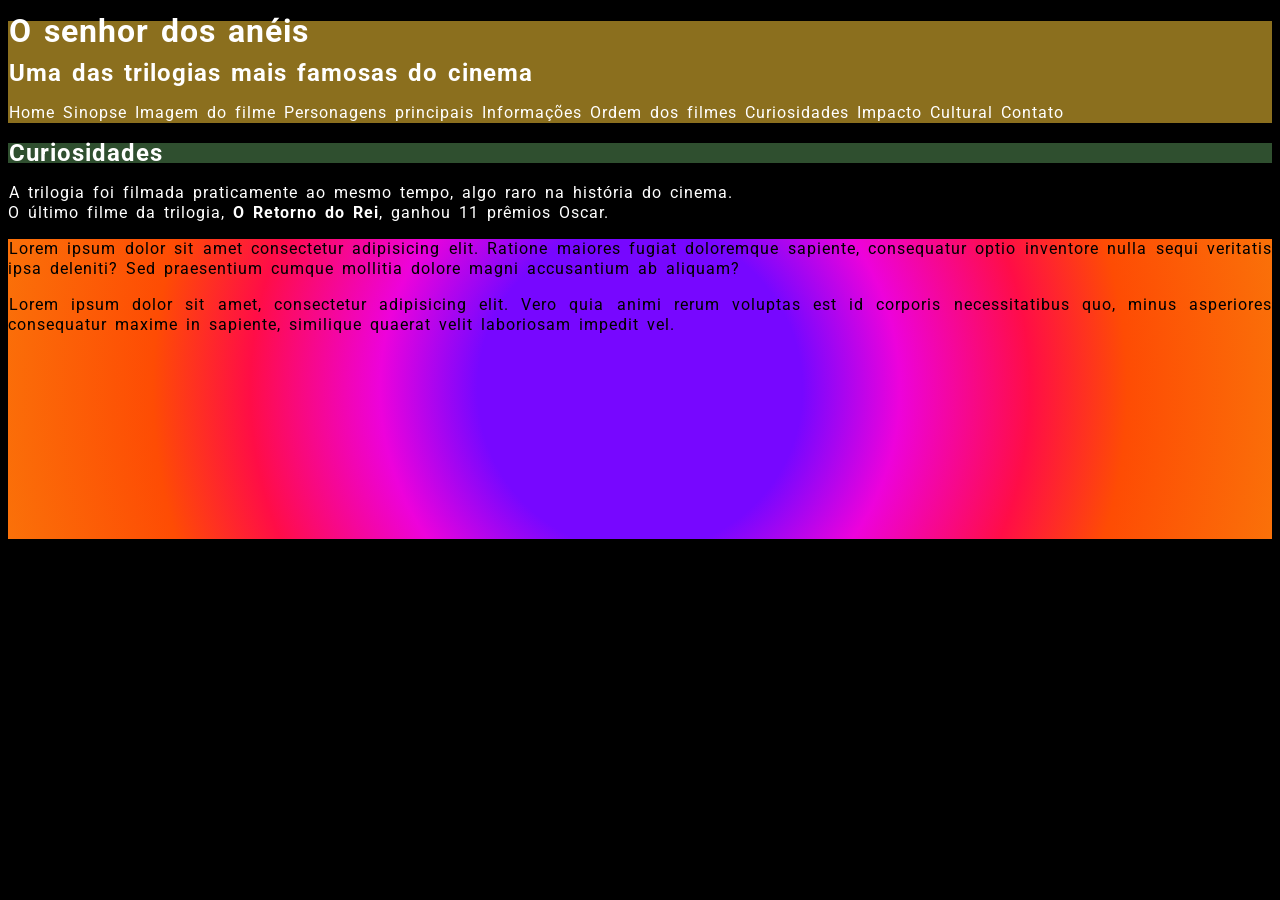
<file: curiosidades.html>
<!DOCTYPE html>
<html lang="pt-br">
<head>
    <meta charset="UTF-8">
    <meta name="viewport" content="width=device-width, initial-scale=1.0">
    <title>Curiosidades</title>
     <link rel="stylesheet" href="styles.css">
</head>
<body>
    <div id="titulo_principal">
        <h1>O senhor dos anéis</h1>
        <h2>Uma das trilogias mais famosas do cinema</h2>
        <nav>
            <a href="index.html">Home</a>
            <a href="sinopse.html" >Sinopse</a>
            <a href="imagemfilme.html">Imagem do filme</a>
            <a href="personagens.html">Personagens principais</a>
            <a href="informacoes.html">Informações</a>
            <a href="ordem.html">Ordem dos filmes</a>
            <a href="curiosidades.html">Curiosidades</a>
            <a href="impacto.html">Impacto Cultural</a>
            <a href="contato.html">Contato</a>
        </nav>
    </div>

   

    <h2 class="titulo_secundario">Curiosidades</h2>
    <p>
        A trilogia foi filmada praticamente ao mesmo tempo, algo raro na história do cinema. <br>
        O último filme da trilogia, <strong>O Retorno do Rei</strong>, ganhou 11 prêmios Oscar.
    </p>

     <div id="teste-gradient">
        <p>Lorem ipsum dolor sit amet consectetur adipisicing elit. Ratione maiores fugiat doloremque sapiente, consequatur optio inventore nulla sequi veritatis ipsa deleniti? Sed praesentium cumque mollitia dolore magni accusantium ab aliquam?</p>

        <p>Lorem ipsum dolor sit amet, consectetur adipisicing elit. Vero quia animi rerum voluptas est id corporis necessitatibus quo, minus asperiores consequatur maxime in sapiente, similique quaerat velit laboriosam impedit vel.
        </p>
    </div>



    <!--<div class="transicao">
      <p>Lorem, ipsum dolor sit amet consectetur adipisicing elit. Illum cupiditate ducimus harum dignissimos quas quisquam pariatur maxime quis, ea possimus architecto, optio sunt. Tempora voluptas facere, repellendus fugit itaque tempore!</p>
    </div>

    <div class="animacao">
      <img src="img/foguete.png" alt="Foguete">
    </div>-->
</body>
</html>
</file>
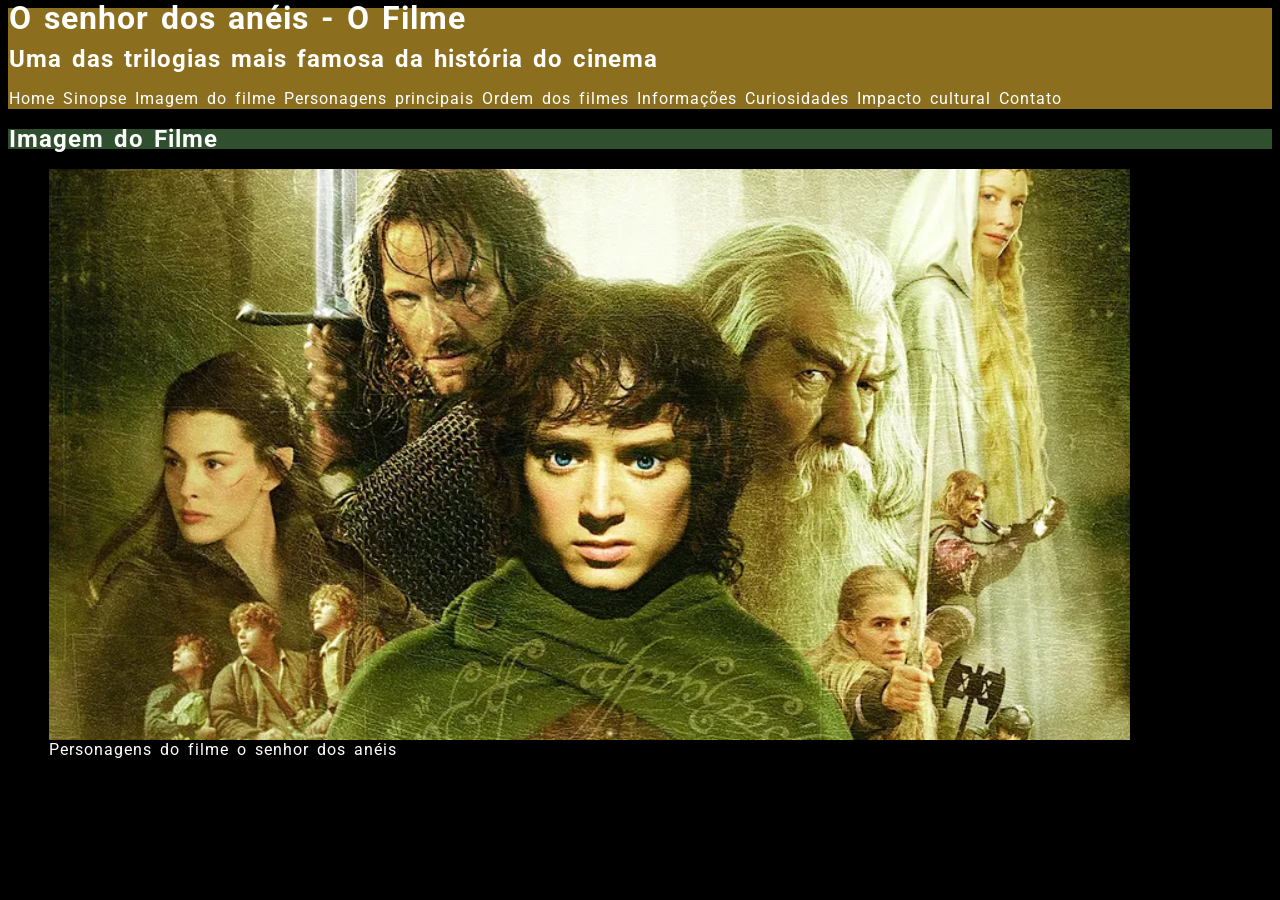
<file: imagem.html>
<html lang="pt-br">
    <head>
        <title>O filme o senhor dos anéis</title>
        <meta charset="utf8">
        <link rel="stylesheet" href="styles.css"/>
    </head>
    <body>
        
        <div id="titulo_principal">
            <h1>O senhor dos anéis - O Filme</h1>
            <h2>Uma das trilogias mais famosa da história do cinema</h2>
            <nav>
            <a href="index.html">Home</a>
            <a href="sinopse.html">Sinopse</a>
            <a href="imagem.html">Imagem do filme</a>
            <a href="personagens.html">Personagens principais</a>
            <a href="ordem.html">Ordem dos filmes</a>
            <a href="informacoes.html">Informações</a>
            <a href="curiosidades.html">Curiosidades</a>
            <a href="impacto.html"> Impacto cultural</a>
            <a href="contato.html">Contato</a>
            </nav>
        </div>

        <h2 class="titulo_secundario">Imagem do Filme</h2>
        <figure>
            <img src="img/senhor_dos_aneis.png" alt="Imagem do filme o senhor dos anéis">
            <figcaption>Personagens do filme o senhor dos anéis</figcaption>
        </figure>    
    </body>
</html>
</file>
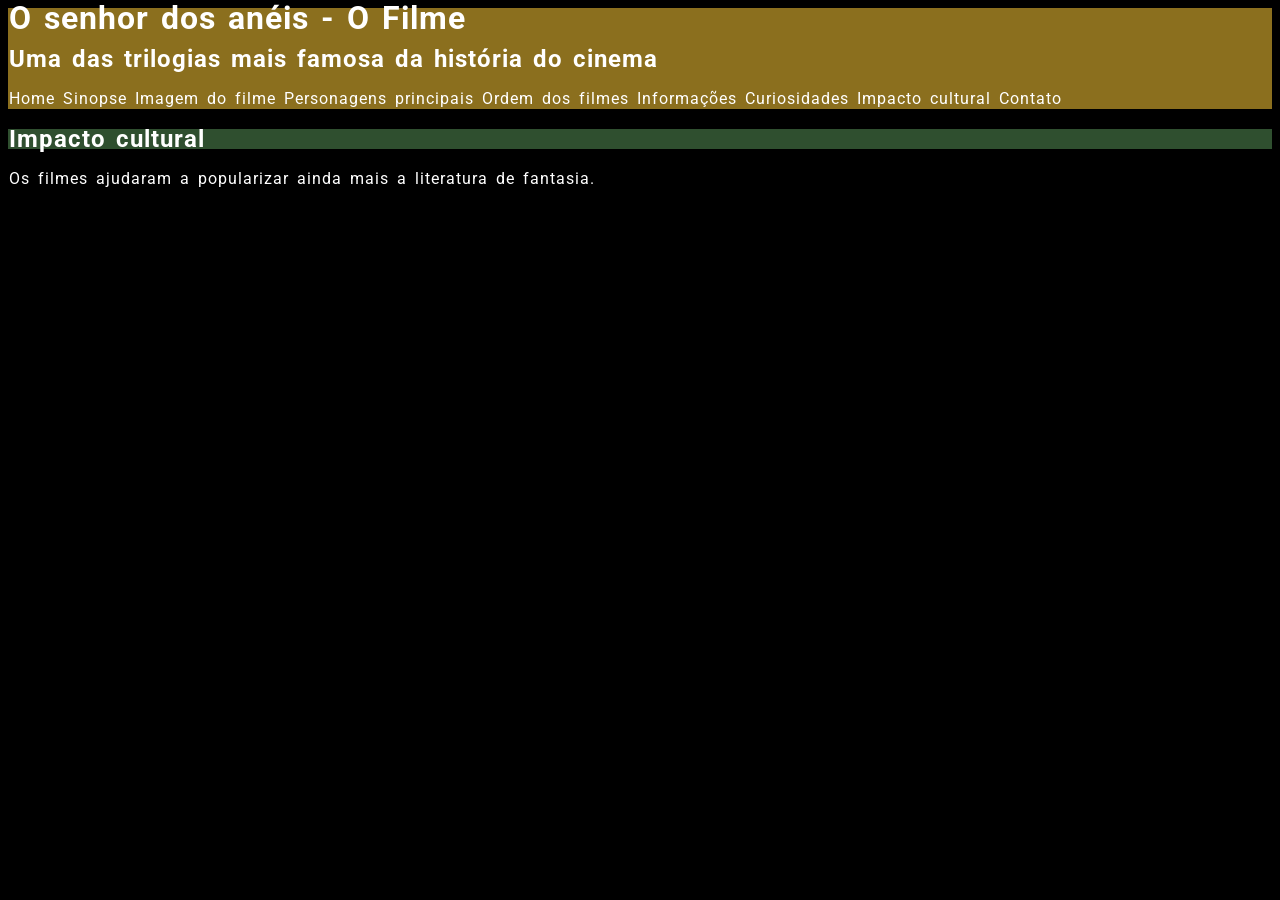
<file: impacto.html>
<html lang="pt-br">
    <head>
        <title>O filme o senhor dos anéis</title>
        <meta charset="utf8">
        <link rel="stylesheet" href="styles.css"/>
    </head>
    <body>
        
        <div id="titulo_principal">
            <h1>O senhor dos anéis - O Filme</h1>
            <h2>Uma das trilogias mais famosa da história do cinema</h2>

        <nav>
            <a href="index.html">Home</a>
            <a href="sinopse.html">Sinopse</a>
            <a href="imagem.html">Imagem do filme</a>
            <a href="personagens.html">Personagens principais</a>
            <a href="ordem.html">Ordem dos filmes</a>
            <a href="informacoes.html">Informações</a>
            <a href="curiosidades.html">Curiosidades</a>
            <a href="impacto.html"> Impacto cultural</a>
            <a href="contato.html">Contato</a>
        </nav>
        </div>
        <h2 class="titulo_secundario">Impacto cultural</h2>
        <p>Os filmes ajudaram a popularizar ainda mais a literatura de fantasia.</p>
    </body>
</html>
</file>
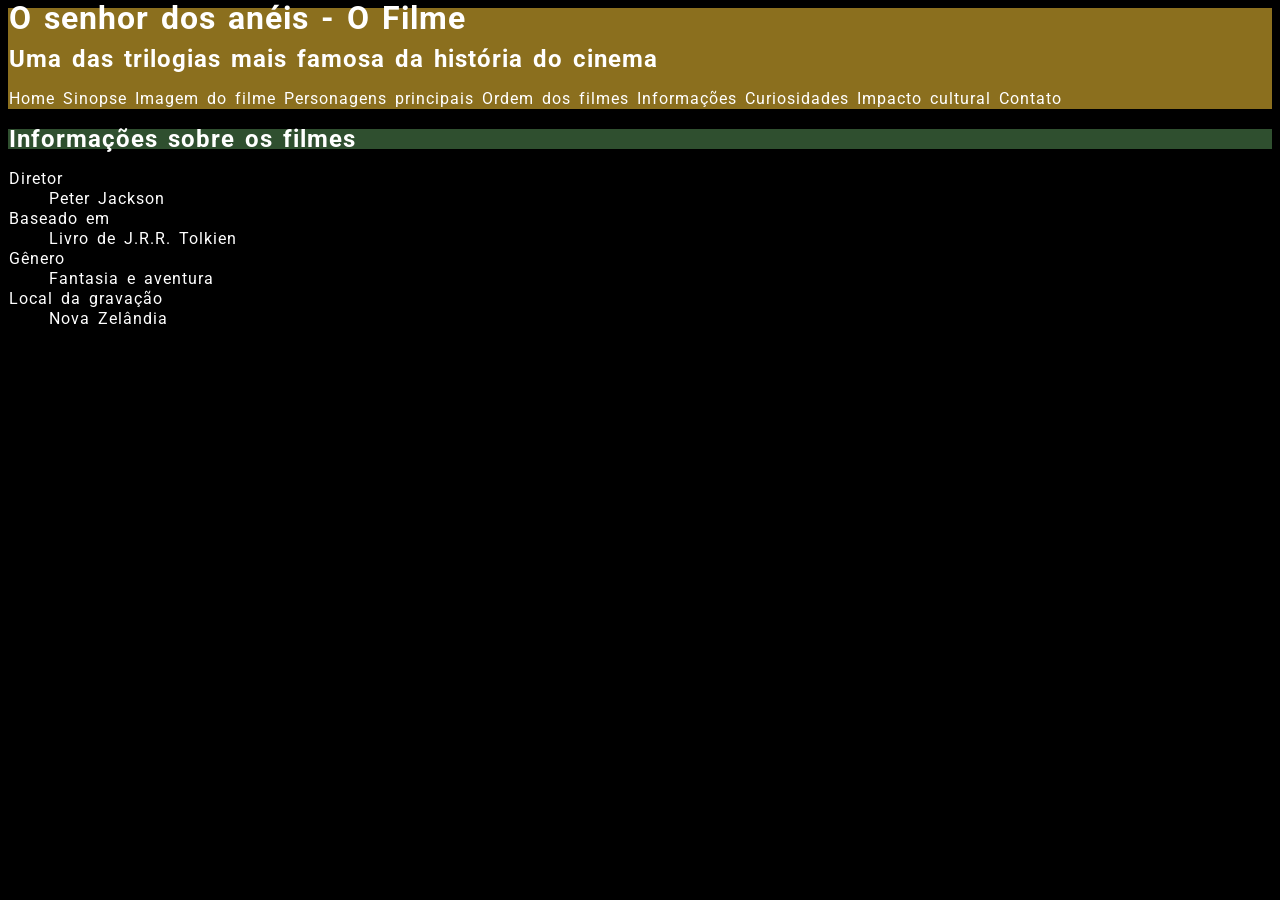
<file: informacoes.html>
<html lang="pt-br">
    <head>
        <title>O filme o senhor dos anéis</title>
        <meta charset="utf8">
        <link rel="stylesheet" href="styles.css"/>
    </head>
    <body>
        
        <div id="titulo_principal">
            <h1>O senhor dos anéis - O Filme</h1>
            <h2>Uma das trilogias mais famosa da história do cinema</h2>

        <nav>
            <a href="index.html">Home</a>
            <a href="sinopse.html">Sinopse</a>
            <a href="imagem.html">Imagem do filme</a>
            <a href="personagens.html">Personagens principais</a>
            <a href="ordem.html">Ordem dos filmes</a>
            <a href="informacoes.html">Informações</a>
            <a href="curiosidades.html">Curiosidades</a>
            <a href="impacto.html"> Impacto cultural</a>
            <a href="contato.html">Contato</a>
        </nav>
        </div>
        <h2 class="titulo_secundario">Informações sobre os filmes</h2>
        <dl>
            <dt>Diretor</dt>
                <dd>Peter Jackson</dd>
            <dt>Baseado em</dt>
                <dd>Livro de J.R.R. Tolkien</dd>
            <dt>Gênero</dt>
                <dd>Fantasia e aventura</dd>
            <dt>Local da gravação</dt>
                <dd>Nova Zelândia</dd>
        </dl>
    </body>
</html>
</file>
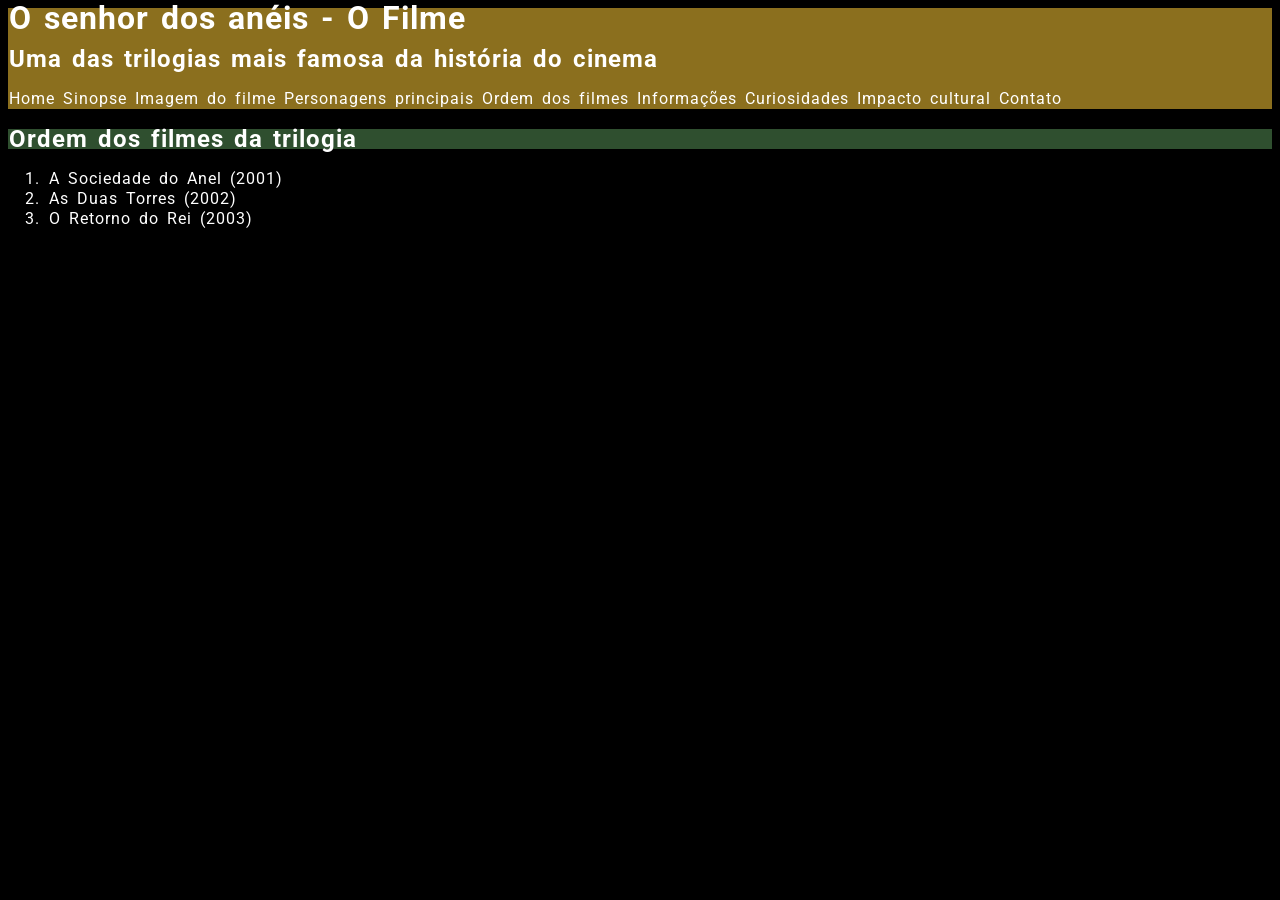
<file: ordem.html>
<html lang="pt-br">
    <head>
        <title>O filme o senhor dos anéis</title>
        <meta charset="utf8">
        <link rel="stylesheet" href="styles.css"/>
    </head>
    <body>
        
        <div id="titulo_principal">
            <h1>O senhor dos anéis - O Filme</h1>
            <h2>Uma das trilogias mais famosa da história do cinema</h2>

        <nav>
            <a href="index.html">Home</a>
            <a href="sinopse.html">Sinopse</a>
            <a href="imagem.html">Imagem do filme</a>
            <a href="personagens.html">Personagens principais</a>
            <a href="ordem.html">Ordem dos filmes</a>
            <a href="informacoes.html">Informações</a>
            <a href="curiosidades.html">Curiosidades</a>
            <a href="impacto.html"> Impacto cultural</a>
            <a href="contato.html">Contato</a>
        </nav>
        </div>
        <h2 class="titulo_secundario">Ordem dos filmes da trilogia</h2>
            <ol>
                <li>A Sociedade do Anel (2001)</li>
                <li>As Duas Torres (2002)</li>
                <li>O Retorno do Rei (2003)</li>
            </ol> 
    </body>
</html>
</file>
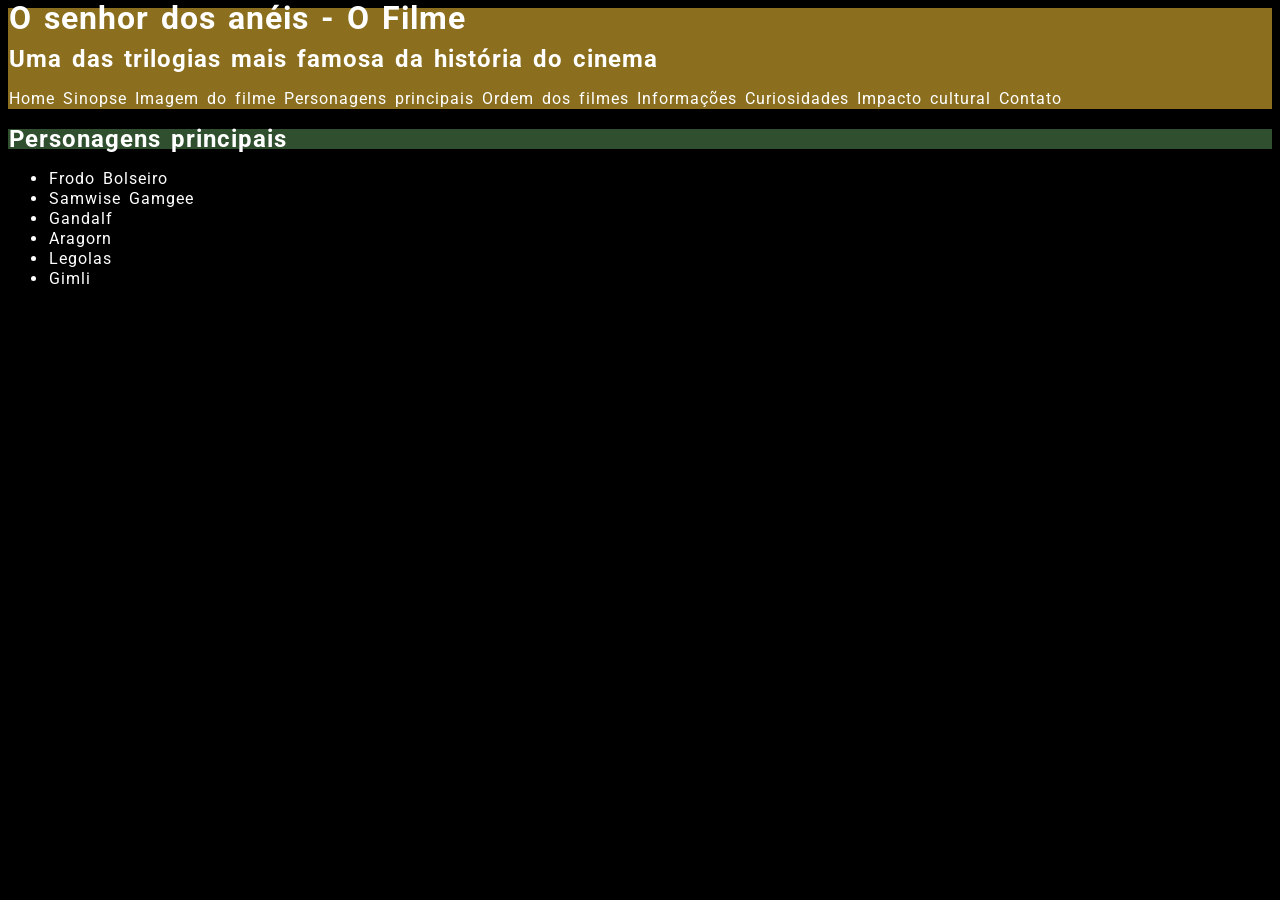
<file: personagens.html>
<html lang="pt-br">
    <head>
        <title>O filme o senhor dos anéis</title>
        <meta charset="utf8">
        <link rel="stylesheet" href="styles.css"/>
    </head>
    <body>
        
        <div id="titulo_principal">
            <h1>O senhor dos anéis - O Filme</h1>
            <h2>Uma das trilogias mais famosa da história do cinema</h2>

        <nav>
            <a href="index.html">Home</a>
            <a href="sinopse.html">Sinopse</a>
            <a href="imagem.html">Imagem do filme</a>
            <a href="personagens.html">Personagens principais</a>
            <a href="ordem.html">Ordem dos filmes</a>
            <a href="informacoes.html">Informações</a>
            <a href="curiosidades.html">Curiosidades</a>
            <a href="impacto.html"> Impacto cultural</a>
            <a href="contato.html">Contato</a>
        </nav>
        </div>
        <h2 class="titulo_secundario">Personagens principais</h2>
            <ul>
                <li>Frodo Bolseiro</li>
                <li>Samwise Gamgee</li>
                <li>Gandalf</li>
                <li>Aragorn</li>
                <li>Legolas</li>
                <li>Gimli</li>
            </ul>    
    </body>
</html>
</file>
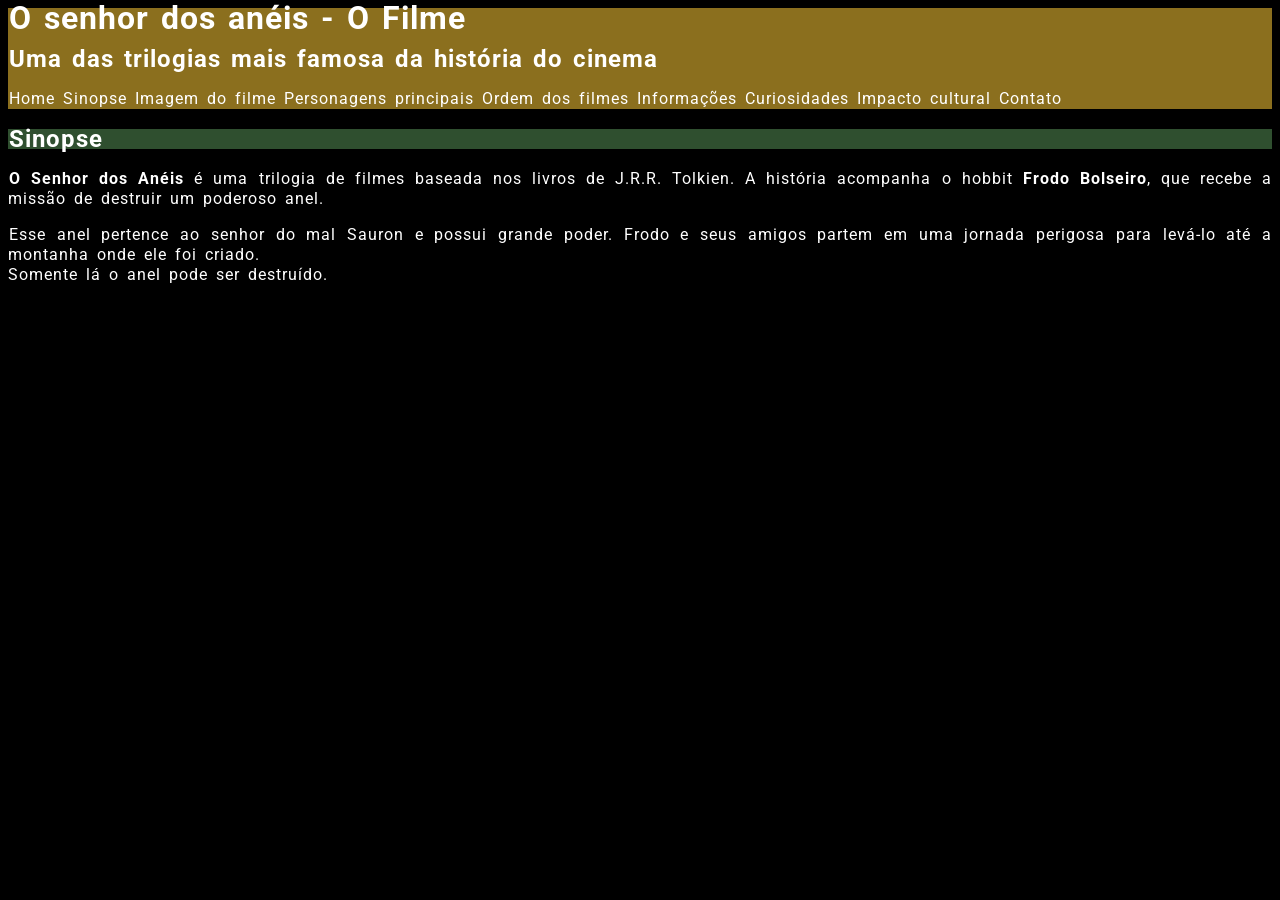
<file: sinopse.html>
<html lang="pt-br">
    <head>
        <title>O filme o senhor dos anéis</title>
        <meta charset="utf8">
        <link rel="stylesheet" href="styles.css"/>
    </head>
    <body>
        
        <div id="titulo_principal">
            <h1>O senhor dos anéis - O Filme</h1>
            <h2>Uma das trilogias mais famosa da história do cinema</h2>
             <nav>
            <a href="index.html">Home</a>
            <a href="sinopse.html">Sinopse</a>
            <a href="imagem.html">Imagem do filme</a>
            <a href="personagens.html">Personagens principais</a>
            <a href="ordem.html">Ordem dos filmes</a>
            <a href="informacoes.html">Informações</a>
            <a href="curiosidades.html">Curiosidades</a>
            <a href="impacto.html"> Impacto cultural</a>
            <a href="contato.html">Contato</a>
            </nav>
        </div>

       
        <h2 class="titulo_secundario">Sinopse</h2>

        <p><strong>O Senhor dos Anéis</strong> é uma trilogia de filmes baseada nos livros de J.R.R.
        Tolkien. A história acompanha o hobbit <strong>Frodo Bolseiro</strong>, que recebe a missão
        de destruir um poderoso anel.</p>
        
        <p>Esse anel pertence ao senhor do mal Sauron e possui grande poder. Frodo e
        seus amigos partem em uma jornada perigosa para levá-lo até a montanha
        onde ele foi criado. <br> Somente lá o anel pode ser destruído.</p>
        
    </body>
</html>
</file>
<file: styles.css>
@import url('https://fonts.googleapis.com/css2?family=Roboto:ital,wght@0,100..900;1,100..900&display=swap');

#titulo_principal {
    background-color: #8B6F1E;
    color: white;
}

.titulo_secundario {
    background-color: #2F4F2F;
    color: white;
}

#layout{
    display: flex;
}


.rodape{
    text-align: center;
}

body{
    background-color: Rgb(0,0,0); /*Cor de fundo*/
    color: Rgb(255,255,255); /*Cor da fonte*/
    font-family: "Roboto", sans-serif;  /*Estilo da fonte*/
    font-size: 16px; /*Tamanho da fonte*/
    font-style: normal; /*italic, oblique, normal */
    line-height: 20px; /*Espaçamento entre linhas*/
    font-weight: 400; /*100 a 900 e bold/bolder serve para deixar negrito*/
    text-transform: none; /*uppercase ,lowercase, capitalize, none*/
    text-decoration: none; /*underline, overline (dotted, dashed, wavy, double) sublinhado */
    word-spacing: 3px; /*Espaçamento entre palavras*/
    letter-spacing: 1px; /*Espaçamento entre letras*/
    text-indent: 1px;
    text-align: justify; /*center, left, right, justify*/
}


nav a{
    text-decoration: none;
    color: white;
}

#layout{
   /* font-size: 1em; Multiplica o valor da propriedade que está no pai quando uso 'em' */
   font-size: 1rem; /*Multiplica o valor da propriedade que está no navegador quando uso 'rem'*/
   
   /*Borda*/
   /*border-style: groove; /*solid, dashed, dotted, inset, outset, groove
   border-width: 30px;
   border-color: red;*/
   border: groove 30px red;
   border-bottom: solid 12px green;
   border-radius: 10px 50px 100px 200px;

   /*Margem da borda*/ 
   /*margin: 60px 20px 100px 200px; Define a margem fora da borda*/
   /*margin: auto; Define automaticamente a margem fora da borda, no entanto funciona apenas quando tem uma largura definida (width) ou uma altura definida (heigth)*/
   /*margin-left: 20px;
   margin-right: 50px;
   margin-top: 100px;
   margin-bottom: 120px;*/
   
   /*Espaçamento de dentro da borda*/
   /*padding: 20px 100px;
   padding-top: 20px;
   padding-right: 50px;
   padding-bottom: 80px;
   padding-left: 100px;*/

}

.teste_display{
    background-color: orange;
    display: flex; /*inline, block, inline-block*/
    width: 1000px;
    /*visibility: hidden; */ /*Desaparece com os elementos deixando o espaço ocupado vazio*/

}

#teste-gradient{
    background-image: radial-gradient(circle, #7707FF 25%, #ED02DB 40%, #FF0D47 60%, #FE4C04 75%, #FA7109 100%); /*to right, to bottom, to left, to top*/
    color: black;
    height: 300px;
    cursor: pointer;
}
</file>
